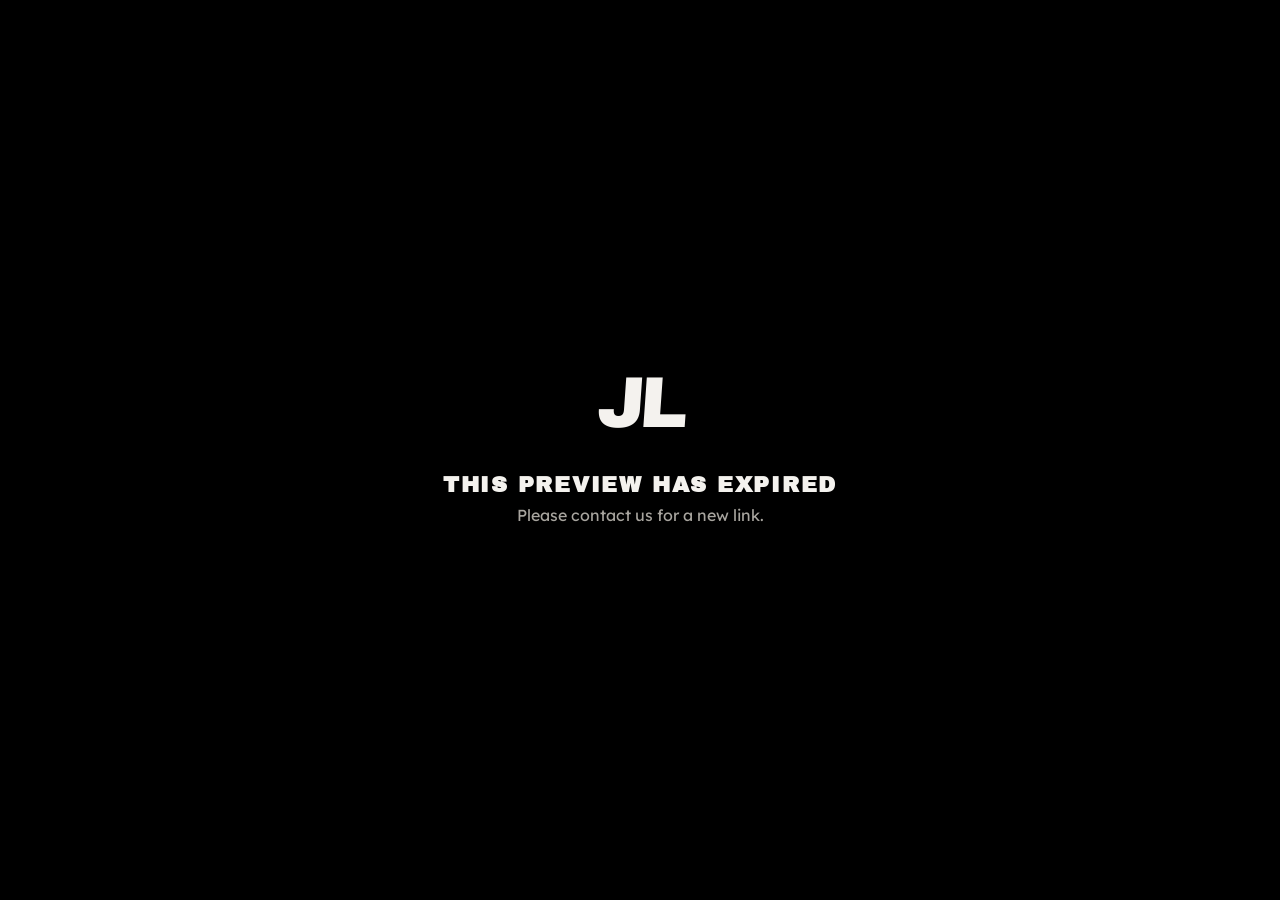
<file: index.html>
<!doctype html>
<html lang="en">
<head>
  <meta charset="utf-8" />
  <meta name="viewport" content="width=device-width, initial-scale=1" />
  <meta name="robots" content="noindex" />
  <title>Preview Expired</title>
  <link href="https://fonts.googleapis.com/css2?family=Archivo+Black&family=Lexend:wght@400&display=swap" rel="stylesheet" />
  <style>
    body { margin: 0; min-height: 100vh; display: grid; place-items: center; background: #000; color: #f4f2ee; font-family: "Lexend", system-ui, sans-serif; text-align: center; padding: 16px; box-sizing: border-box; }
    .logo { font-family: "Archivo Black", sans-serif; font-size: 72px; letter-spacing: -0.08em; transform: skewX(-4deg); line-height: .8; }
    h1 { font-family: "Archivo Black", sans-serif; letter-spacing: .08em; text-transform: uppercase; font-size: 22px; margin: 40px 0 8px; }
    p { color: #a8a59f; margin: 0; }
  </style>
</head>
<body>
  <div>
    <div class="logo">JL</div>
    <h1>This preview has expired</h1>
    <p>Please contact us for a new link.</p>
  </div>
</body>
</html>
</file>
<file: assets/site.css>
/*
  THESIS: One storyteller, four crafts, told as four chapters of the same black room.
  Refuses the services-card grid; each medium gets its own native frame.
  OWN-WORLD: Pure black ground, cream ink, Archivo Black uppercase, skewed JL monogram,
  cream circular line-icon badges, hairline frames with cream crop marks, pill buttons.
  STORY: Visitor meets the name and the four crafts, picks theirs from a badge, sees the
  work in its own format, and enquires from any page.
  FIRST VIEWPORT: Approved mock: centred JL, CHRISTOPHER LOY, Visual Storyteller, four
  badges; Enquire pill top-right.
  FORM: Four chapters with a pinned badge index (grounded #3; seed 2b51e483).
*/

:root {
  --ground: #000;
  --ink: #f4f2ee;
  --muted: #a3a099;
  --line: #242422;
  --frame: #0e0e0d;
  --frame-line: #2c2b28;
  --badge-ink: #1a1a1a;
  --edge: #3a3935;
  --edge-strong: #4a4944;
  --icon-dim: #34332f;
  --hint: #8a877f;
  --error: #e8a598;
  --display: "Archivo Black", "Arial Black", sans-serif;
  --body: "Lexend", system-ui, sans-serif;
  --gutter: clamp(16px, 4vw, 40px);
  --section: clamp(96px, 14vh, 168px);
  --ease: cubic-bezier(.16, 1, .3, 1);
  color-scheme: dark;
}

* { box-sizing: border-box; margin: 0; padding: 0; }
html { scroll-behavior: smooth; -webkit-text-size-adjust: 100%; }
body {
  background: var(--ground);
  color: var(--ink);
  font-family: var(--body);
  font-size: 1.0625rem;
  line-height: 1.6;
  -webkit-font-smoothing: antialiased;
  overflow-x: hidden;
}
a { color: inherit; text-decoration: none; }
svg { display: block; }
button, input, select, textarea { font: inherit; color: inherit; }
:focus-visible { outline: 2px solid var(--ink); outline-offset: 4px; border-radius: 4px; }
.wrap { max-width: 1240px; margin: 0 auto; padding-inline: var(--gutter); }
.sr-only { position: absolute; width: 1px; height: 1px; overflow: hidden; clip: rect(0 0 0 0); white-space: nowrap; }
.skip { position: fixed; left: 16px; top: -80px; z-index: 100; background: var(--ink); color: var(--ground); padding: 10px 16px; border-radius: 999px; font-weight: 500; }
.skip:focus-visible { top: 16px; }

/* ---------- Monogram ---------- */
.mono {
  font-family: var(--display);
  letter-spacing: -0.08em;
  line-height: .8;
  display: inline-block;
  transform: skewX(-4deg);
  padding-right: .08em;
}

/* ---------- Header ---------- */
.site-header {
  position: fixed; inset: 0 0 auto; z-index: 40;
  transition: background .4s var(--ease), border-color .4s var(--ease);
  border-bottom: 1px solid transparent;
}
.site-header .wrap { display: flex; align-items: center; gap: 32px; height: 76px; }
.site-header .mark { font-size: 30px; transition: opacity .4s var(--ease), visibility .4s; }
.is-scrolled .site-header {
  background: rgba(0, 0, 0, .78);
  -webkit-backdrop-filter: blur(14px);
  backdrop-filter: blur(14px);
  border-color: var(--line);
}
.is-home:not(.is-scrolled) .site-header .mark { opacity: 0; visibility: hidden; }
.nav { display: flex; gap: 28px; margin-left: auto; font-size: 14px; font-weight: 500; }
.nav a { color: var(--muted); position: relative; padding-block: 6px; transition: color .2s; }
.nav a:hover, .nav a[aria-current="page"] { color: var(--ink); }
.nav a[aria-current="page"]::after {
  content: ""; position: absolute; left: 0; right: 0; bottom: 0; height: 1px; background: var(--ink);
}
.menu-btn { display: none; }

/* ---------- Buttons ---------- */
.btn {
  display: inline-flex; align-items: center; gap: 10px;
  font-family: var(--display); font-size: 13px; letter-spacing: .1em; text-transform: uppercase;
  background: var(--ink); color: var(--ground);
  padding: 16px 28px; border-radius: 999px; border: 1px solid var(--ink);
  transition: transform .3s var(--ease), background .2s, color .2s;
  cursor: pointer; white-space: nowrap;
}
.btn svg { width: 16px; height: 16px; transition: transform .3s var(--ease); }
.btn:hover { transform: translateY(-2px); }
.btn:hover svg { transform: translateX(3px); }
.btn-ghost { background: transparent; color: var(--ink); border-color: var(--edge-strong); }
.btn-ghost:hover { border-color: var(--ink); }
.btn-sm { padding: 11px 20px; font-size: 12px; }
.btn[disabled] { opacity: .5; cursor: progress; transform: none; }

.link-arrow {
  display: inline-flex; align-items: center; gap: 10px;
  font-family: var(--display); font-size: 13px; letter-spacing: .1em; text-transform: uppercase;
  padding-bottom: 6px; border-bottom: 1px solid var(--edge-strong); transition: border-color .2s;
}
.link-arrow svg { width: 16px; height: 16px; transition: transform .3s var(--ease); }
.link-arrow:hover { border-color: var(--ink); }
.link-arrow:hover svg { transform: translateX(4px); }

/* ---------- Badges ---------- */
.badge {
  width: var(--size, clamp(88px, 9vw, 124px)); aspect-ratio: 1;
  border-radius: 50%; background: var(--ink); color: var(--badge-ink);
  display: grid; place-items: center; flex: none;
  transition: transform .45s var(--ease);
}
.badge svg { width: 64%; height: 64%; }

/* ---------- Hero (home) ---------- */
.hero {
  position: relative; isolation: isolate; overflow: hidden;
  min-height: 100svh; display: grid; align-content: center; justify-items: center;
  text-align: center; padding: 112px 0 72px; gap: clamp(48px, 9vh, 104px);
}
/* Backdrop: one column of sample work behind each service badge, slowly cycling */
.hero-backdrop {
  position: absolute; inset: 0; z-index: -1; pointer-events: none;
  width: 100%; max-width: 1080px; margin: 0 auto;
  display: grid; grid-template-columns: repeat(4, 1fr); gap: 12px;
  -webkit-mask-image: linear-gradient(transparent 10%, #000 34%, #000 70%, transparent 94%);
  mask-image: linear-gradient(transparent 10%, #000 34%, #000 70%, transparent 94%);
}
.hero-backdrop::after {
  content: ""; position: absolute; inset: 0;
  background: radial-gradient(60% 34% at 50% 44%, rgba(0, 0, 0, .78), transparent 100%);
}
.bd-col { position: relative; margin: 14% 14% 0; opacity: .34; filter: grayscale(1) brightness(.62) contrast(1.05); transition: opacity .7s var(--ease), filter .7s var(--ease); }
.bd-col img { position: absolute; inset: 0; width: 100%; height: 100%; object-fit: cover; opacity: 0; }
.bd-col img:first-child { opacity: 1; }
.hero:has(.service:nth-child(1):hover) .bd-col:nth-child(1),
.hero:has(.service:nth-child(2):hover) .bd-col:nth-child(2),
.hero:has(.service:nth-child(3):hover) .bd-col:nth-child(3),
.hero:has(.service:nth-child(4):hover) .bd-col:nth-child(4),
.hero:has(.service:nth-child(1):focus-visible) .bd-col:nth-child(1),
.hero:has(.service:nth-child(2):focus-visible) .bd-col:nth-child(2),
.hero:has(.service:nth-child(3):focus-visible) .bd-col:nth-child(3),
.hero:has(.service:nth-child(4):focus-visible) .bd-col:nth-child(4) { opacity: .7; filter: none; }
@media (prefers-reduced-motion: no-preference) {
  .bd-col img { animation: cycle 15s linear infinite both; }
  .bd-col img:nth-child(2) { animation-delay: 5s; }
  .bd-col img:nth-child(3) { animation-delay: 10s; }
  .hero-backdrop { animation: fade 2s var(--ease) .4s both; }
}
@keyframes cycle {
  0% { opacity: 0; transform: scale(1.06); }
  8%, 33% { opacity: 1; }
  41%, 100% { opacity: 0; transform: scale(1); }
}
.hero .mono { font-size: clamp(84px, 11vw, 140px); }
.hero h1 {
  font-family: var(--display); text-transform: uppercase;
  font-size: clamp(22px, 6.4vw, 92px); letter-spacing: .06em; line-height: .95;
}
.hero .tag {
  font-family: var(--display); font-size: clamp(18px, 2.6vw, 32px);
  letter-spacing: .06em; margin-top: 14px;
}
.services-row {
  width: 100%; max-width: 1080px;
  display: grid; grid-template-columns: repeat(4, 1fr); gap: 32px 12px;
}
.service { display: grid; justify-items: center; gap: 20px; }
.service:hover .badge { transform: translateY(-6px) rotate(-4deg); }
.service span {
  font-family: var(--display); font-size: clamp(12px, 1.25vw, 16px);
  letter-spacing: .08em; text-transform: uppercase;
}
.scroll-cue {
  font-size: 13px; color: var(--muted); display: inline-flex; flex-direction: column; align-items: center; gap: 10px;
}
.scroll-cue::after { content: ""; width: 1px; height: 40px; background: linear-gradient(var(--muted), transparent); }

@media (prefers-reduced-motion: no-preference) {
  .hero .mono { animation: drop 1s var(--ease) both; }
  .hero h1 { animation: track 1.4s var(--ease) .15s both; }
  .hero .tag { animation: fade 1s var(--ease) .5s both; }
  .services-row .service { animation: rise .9s var(--ease) both; }
  .services-row .service:nth-child(1) { animation-delay: .7s; }
  .services-row .service:nth-child(2) { animation-delay: .78s; }
  .services-row .service:nth-child(3) { animation-delay: .86s; }
  .services-row .service:nth-child(4) { animation-delay: .94s; }
  .scroll-cue { animation: fade 1s var(--ease) 1.3s both; }
}
@media (prefers-reduced-motion: no-preference) {
  .js-reveal .chapter .frame, .js-reveal .chapter .timeline {
    opacity: 0; transform: translateY(32px); filter: blur(6px);
    transition: opacity .9s var(--ease), transform 1.1s var(--ease), filter .9s var(--ease);
  }
  .js-reveal .chapter.is-in .frame, .js-reveal .chapter.is-in .timeline { opacity: 1; transform: none; filter: none; }
  .js-reveal .chapter.is-in .comp-comedy .frame:nth-child(2) { transform: translateY(-40px); }
  .js-reveal .chapter.is-in .frame:nth-child(2) { transition-delay: .08s; }
  .js-reveal .chapter.is-in .frame:nth-child(3), .js-reveal .chapter.is-in .timeline + .frame { transition-delay: .16s; }
  .js-reveal .chapter.is-in .frame:nth-child(4) { transition-delay: .24s; }
  .js-reveal .chapter.is-in .frame:nth-child(5) { transition-delay: .32s; }
}
@keyframes drop { from { opacity: 0; transform: translateY(-24px) skewX(-4deg); } }
@keyframes track { from { opacity: 0; letter-spacing: .3em; filter: blur(8px); } }
@keyframes fade { from { opacity: 0; } }
@keyframes rise { from { opacity: 0; transform: translateY(28px); } }

/* ---------- Chapter index (pinned) ---------- */
.chapter-index {
  position: fixed; left: var(--gutter); top: 50%; z-index: 30;
  display: grid; gap: 12px; transform: translate(-12px, -50%);
  opacity: 0; pointer-events: none; transition: opacity .4s var(--ease), transform .4s var(--ease);
}
.in-chapters .chapter-index { opacity: 1; pointer-events: auto; transform: translate(0, -50%); }
.chapter-index a { display: flex; align-items: center; gap: 12px; }
.chapter-index .badge {
  --size: 34px; background: transparent; color: var(--muted); box-shadow: inset 0 0 0 1px var(--edge);
  transition: background .3s var(--ease), color .3s, box-shadow .3s;
}
.chapter-index a > span:not(.badge) {
  background: var(--ground); padding: 4px 8px; border-radius: 999px;
  font-family: var(--display); font-size: 11px; letter-spacing: .1em; text-transform: uppercase;
  opacity: 0; transform: translateX(-6px); transition: opacity .3s var(--ease), transform .3s var(--ease);
}
.chapter-index a:hover .badge { color: var(--ink); box-shadow: inset 0 0 0 1px var(--ink); }
.chapter-index a.is-active .badge { background: var(--ink); color: var(--badge-ink); box-shadow: none; }
.chapter-index a:hover > span:not(.badge), .chapter-index a:focus-visible > span:not(.badge) { opacity: 1; transform: none; }

/* ---------- Chapters ---------- */
.chapter {
  border-top: 1px solid var(--line); padding-block: clamp(64px, 9vh, 104px); scroll-margin-top: 0;
  min-height: 100svh; display: grid; align-content: center;
}
.chapter > .wrap { width: 100%; }
.chapter-body { display: grid; grid-template-columns: minmax(0, 5fr) minmax(0, 7fr); gap: clamp(40px, 6vw, 96px); align-items: start; }
.chapter-copy { position: sticky; top: 128px; }
.chapter-num { font-size: 13px; color: var(--muted); font-weight: 500; letter-spacing: .04em; display: flex; align-items: center; gap: 14px; }
.chapter-num .badge { --size: 44px; }
.chapter-title, .page-title {
  font-family: var(--display); text-transform: uppercase; line-height: .92;
  font-size: clamp(34px, 7.4vw, 96px); letter-spacing: .02em; margin: 28px 0 clamp(40px, 6vh, 72px);
  text-wrap: balance;
}
.chapter-copy p { color: var(--muted); max-width: 40ch; font-size: 1.125rem; }
.tags { list-style: none; display: flex; flex-wrap: wrap; gap: 8px; margin: 28px 0 40px; }
.tags li { border: 1px solid var(--edge); border-radius: 999px; padding: 5px 14px; font-size: 13px; font-weight: 500; }

/* ---------- Frames (placeholders for real work) ---------- */
.frame {
  --mark: rgba(244, 242, 238, .55);
  position: relative; aspect-ratio: var(--r, 4 / 5);
  background-color: var(--frame);
  border: 1px solid var(--frame-line);
  display: grid; place-items: center; overflow: hidden;
}
.frame::before {
  content: ""; position: absolute; inset: 12px; pointer-events: none;
  background:
    linear-gradient(var(--mark), var(--mark)) left top / 14px 1px,
    linear-gradient(var(--mark), var(--mark)) left top / 1px 14px,
    linear-gradient(var(--mark), var(--mark)) right top / 14px 1px,
    linear-gradient(var(--mark), var(--mark)) right top / 1px 14px,
    linear-gradient(var(--mark), var(--mark)) left bottom / 14px 1px,
    linear-gradient(var(--mark), var(--mark)) left bottom / 1px 14px,
    linear-gradient(var(--mark), var(--mark)) right bottom / 14px 1px,
    linear-gradient(var(--mark), var(--mark)) right bottom / 1px 14px;
  background-repeat: no-repeat;
}
.frame > svg { width: clamp(28px, 18%, 64px); height: auto; aspect-ratio: 1; color: var(--icon-dim); }
.frame figcaption {
  position: absolute; left: 22px; bottom: 18px; right: 22px;
  font-size: 12px; color: var(--muted); letter-spacing: .02em;
}
.frame.has-img > img {
  position: absolute; inset: 0; width: 100%; height: 100%; object-fit: cover;
  pointer-events: none; transition: transform 1.2s var(--ease);
}
.frame.has-img::after {
  content: ""; position: absolute; inset: auto 0 0; height: 40%; pointer-events: none;
  background: linear-gradient(transparent, rgba(0, 0, 0, .62));
}
.frame.has-img::before, .frame.has-img figcaption, .frame.has-img .play { z-index: 1; }
.frame.has-img figcaption { color: var(--ink); opacity: .8; }
.frame.has-img .play { background: rgba(0, 0, 0, .28); -webkit-backdrop-filter: blur(4px); backdrop-filter: blur(4px); }
.frame.has-img:hover > img { transform: scale(1.03); }
.frame.reel { border-radius: 18px; }
.frame.reel::before { inset: 14px; }
.frame .play {
  width: 72px; height: 72px; border-radius: 50%; border: 1px solid var(--ink);
  display: grid; place-items: center; color: var(--ink);
}
.frame .play svg { width: 22px; height: 22px; margin-left: 3px; }

.timeline { display: flex; align-items: center; gap: 16px; margin-top: 16px; font-size: 12px; color: var(--muted); font-variant-numeric: tabular-nums; }
.timeline i { flex: 1; height: 1px; background: var(--frame-line); position: relative; }
.timeline i::before { content: ""; position: absolute; left: 0; top: 0; width: 22%; height: 1px; background: var(--ink); }
.timeline i::after { content: ""; position: absolute; left: 22%; top: -4px; width: 9px; height: 9px; border-radius: 50%; background: var(--ink); transform: translateX(-50%); }

.comp-photo { display: grid; grid-template-columns: repeat(3, 1fr); gap: 16px; align-items: start; }
.comp-photo .frame:nth-child(2) { margin-top: 72px; }
.comp-photo .frame:nth-child(3) { margin-top: 28px; }
.comp-video { display: grid; grid-template-columns: 2fr 1fr; gap: 16px; align-items: start; }
.comp-video .main { grid-row: span 2; }
.comp-video .timeline { grid-row: 3; margin-top: 0; }
.comp-video .frame:not(.main) { grid-column: 2; }
.comp-illus { display: grid; grid-template-columns: repeat(4, 1fr); gap: 16px; }
.comp-illus .frame:first-child { grid-column: span 2; grid-row: span 2; }
.comp-comedy { display: grid; grid-template-columns: repeat(3, 1fr); gap: 16px; align-items: center; }
.comp-comedy .frame:nth-child(2) { transform: translateY(-40px); }

/* ---------- Audience rows ---------- */
.block { border-top: 1px solid var(--line); padding-block: var(--section); }
.block-head { display: grid; grid-template-columns: 5fr 7fr; gap: clamp(40px, 6vw, 96px); margin-bottom: 56px; align-items: end; }
.block-title { font-family: var(--display); text-transform: uppercase; font-size: clamp(30px, 3.8vw, 52px); letter-spacing: .03em; line-height: 1; }
.block-head p { color: var(--muted); max-width: 52ch; }
.rows { list-style: none; border-bottom: 1px solid var(--line); }
.rows > li { border-top: 1px solid var(--line); }
.row {
  display: grid; grid-template-columns: minmax(200px, 3fr) minmax(0, 4fr) 468px; gap: 32px; align-items: center;
  padding: 30px 0;
}
a.row h3, a.row p { transition: transform .4s var(--ease); }
a.row:hover h3, a.row:hover p { transform: translateX(12px); }
.row h3 { white-space: nowrap; font-family: var(--display); font-size: clamp(16px, 1.5vw, 20px); letter-spacing: .04em; text-transform: uppercase; font-weight: 400; }
.row p { color: var(--muted); }
.rows .row { min-height: 114px; }
.offer-list .row { min-height: 0; }
@media (max-width: 1100px) {
  .row:has(.go) { grid-template-columns: minmax(200px, 1fr) minmax(0, 1.4fr); row-gap: 14px; }
  .row:has(.go) .go { grid-column: 2; flex-wrap: wrap; }
  .rows .row:has(.go) { min-height: 148px; }
}
@media (max-width: 720px) {
  .row:has(.go) { grid-template-columns: minmax(0, 1fr); row-gap: 10px; padding: 24px 0; }
  .row:has(.go) .go { grid-column: 1; }
  .rows .row:has(.go) { min-height: 0; }
}
.row .go { display: flex; flex-wrap: nowrap; gap: 6px; justify-content: flex-start; justify-self: stretch; }
.row .go a { white-space: nowrap; }
.row .go a { font-size: 13px; font-weight: 500; border: 1px solid var(--edge); border-radius: 999px; padding: 5px 11px; transition: border-color .2s, background .2s, color .2s; }
.row .go a:hover { background: var(--ink); color: var(--ground); border-color: var(--ink); }
.row .arrow { width: 22px; height: 22px; justify-self: end; transition: transform .4s var(--ease); }
a.row:hover .arrow { transform: translateX(6px); }

/* ---------- Close / CTA ---------- */
.close { border-top: 1px solid var(--line); padding-block: calc(var(--section) * 1.1); text-align: center; }
.close h2 { font-family: var(--display); text-transform: uppercase; font-size: clamp(36px, 6.4vw, 88px); letter-spacing: .04em; line-height: .95; }
.close p { color: var(--muted); margin: 24px auto 40px; max-width: 46ch; font-size: 1.125rem; text-wrap: pretty; }
.close .actions { display: flex; gap: 12px; justify-content: center; flex-wrap: wrap; }

/* ---------- Service / inner pages ---------- */
.page-hero { padding: calc(76px + clamp(64px, 12vh, 136px)) 0 clamp(72px, 10vh, 112px); }
.page-meta {
  display: grid; grid-template-columns: auto minmax(0, 1fr) auto; align-items: center; gap: clamp(24px, 4vw, 56px);
  border-top: 1px solid var(--line); padding-top: clamp(32px, 5vh, 48px);
}
.page-meta:has(> .page-lead:only-child) { grid-template-columns: 1fr; }
.crumb { display: flex; align-items: center; gap: 14px; font-size: 13px; color: var(--muted); font-weight: 500; }
.crumb a:hover { color: var(--ink); }
.page-title { margin-bottom: clamp(32px, 5vh, 56px); }
.page-lead { color: var(--muted); font-size: clamp(1.125rem, 1.6vw, 1.3rem); max-width: 42ch; }
.page-hero .actions { display: flex; gap: 12px; flex-wrap: wrap; }

.gallery { padding-bottom: var(--section); }
.gal-photo { columns: 3; column-gap: 16px; }
.gal-photo .frame { break-inside: avoid; margin-bottom: 16px; }
.gal-video { display: grid; grid-template-columns: repeat(3, 1fr); gap: 16px; }
.gal-video .main { grid-column: 1 / -1; }
.gal-illus { display: grid; grid-template-columns: repeat(4, 1fr); gap: 16px; align-items: start; }
.gal-illus .frame:nth-child(1) { grid-column: span 2; grid-row: span 2; }
.gal-illus .frame:nth-child(6) { grid-column: span 2; --r: 2 / 1; }
.gal-comedy { display: grid; grid-template-columns: repeat(4, 1fr); gap: 16px; }
.gal-comedy .frame:nth-child(even) { margin-top: 56px; }

.offer-list .row { grid-template-columns: 1fr 1.4fr; padding: 28px 0; }

.steps { list-style: none; display: grid; grid-template-columns: repeat(3, 1fr); gap: 1px; background: var(--line); border-block: 1px solid var(--line); }
.steps li { background: var(--ground); padding: 40px 32px 48px 0; }
.steps li + li { padding-left: 32px; }
.steps .n { font-family: var(--display); font-size: 13px; color: var(--muted); letter-spacing: .1em; }
.steps h3 { font-family: var(--display); font-weight: 400; text-transform: uppercase; letter-spacing: .04em; font-size: 24px; margin: 18px 0 10px; }
.steps p { color: var(--muted); max-width: 32ch; }

.next {
  display: grid; grid-template-columns: auto 1fr auto; align-items: center; gap: clamp(20px, 3vw, 40px);
  border-top: 1px solid var(--line); padding-block: clamp(48px, 8vh, 88px);
}
.next small { display: block; color: var(--muted); font-size: 13px; font-weight: 500; margin-bottom: 8px; }
.next strong { font-family: var(--display); font-weight: 400; text-transform: uppercase; font-size: clamp(28px, 5vw, 64px); letter-spacing: .03em; line-height: 1; }
.next .arrow { width: clamp(28px, 4vw, 48px); height: auto; aspect-ratio: 1; transition: transform .45s var(--ease); }
.next:hover .arrow { transform: translateX(10px); }
.next:hover .badge { transform: rotate(-8deg); }

/* About */
.about-grid { display: grid; grid-template-columns: minmax(0, 5fr) minmax(0, 7fr); gap: clamp(40px, 6vw, 96px); align-items: start; padding-bottom: var(--section); }
.about-grid .frame { position: sticky; top: 112px; }
.prose p { color: var(--muted); font-size: 1.125rem; max-width: 60ch; }
.prose p + p { margin-top: 1.1em; }
.prose .statement { color: var(--ink); font-family: var(--display); font-size: clamp(24px, 2.8vw, 36px); line-height: 1.2; letter-spacing: .01em; margin-bottom: 1.2em; max-width: 24ch; }
.draft-note { display: inline-block; margin-top: 28px; font-size: 12px; color: var(--muted); border: 1px dashed var(--edge-strong); border-radius: 999px; padding: 4px 12px; }

/* Contact */
.contact-grid { display: grid; grid-template-columns: minmax(0, 7fr) minmax(0, 5fr); gap: clamp(40px, 6vw, 96px); padding-bottom: var(--section); align-items: start; }
.form { display: grid; gap: 28px; }
.form .pair { display: grid; grid-template-columns: 1fr 1fr; gap: 28px; }
.field { display: grid; gap: 10px; align-content: start; }
.field label { font-size: 13px; font-weight: 500; color: var(--muted); }
.field label b { color: var(--ink); font-weight: 500; }
.field input, .field select, .field textarea {
  width: 100%; background: transparent; border: 0; border-bottom: 1px solid var(--edge);
  padding: 10px 0 14px; font-size: 1.125rem; border-radius: 0; outline: none;
  transition: border-color .2s; -webkit-user-select: text; user-select: text;
}
.field select { appearance: none; background: url("data:image/svg+xml,%3Csvg xmlns='http://www.w3.org/2000/svg' viewBox='0 0 24 24'%3E%3Cpath d='M6 9l6 6 6-6' fill='none' stroke='%23a3a099' stroke-width='2'/%3E%3C/svg%3E") right 2px center / 18px no-repeat; cursor: pointer; }
.field select option { background: #111; color: var(--ink); }
.field textarea { min-height: 140px; resize: vertical; line-height: 1.5; }
.field input::placeholder, .field textarea::placeholder { color: var(--hint); }
.field input:focus, .field select:focus, .field textarea:focus { border-color: var(--ink); }
.field.has-error input, .field.has-error select, .field.has-error textarea { border-color: var(--error); }
.field .err { font-size: 13px; color: var(--error); display: none; }
.field.has-error .err { display: block; }
.chips { display: flex; flex-wrap: wrap; gap: 8px; position: relative; }
.chips input { position: absolute; left: 0; top: 0; width: 1px; height: 1px; opacity: 0; pointer-events: none; }
.chips label {
  border: 1px solid var(--edge); border-radius: 999px; padding: 9px 16px; font-size: 14px; color: var(--ink);
  cursor: pointer; transition: background .2s, color .2s, border-color .2s; display: inline-flex; gap: 8px; align-items: center;
}
.chips label:hover { border-color: var(--ink); }
.chips input:checked + label { background: var(--ink); color: var(--ground); border-color: var(--ink); }
.chips input:focus-visible + label { outline: 2px solid var(--ink); outline-offset: 3px; }
.form-status { font-size: 14px; color: var(--muted); min-height: 1.5em; }
.form-status.ok { color: var(--ink); }
.channels { list-style: none; border-top: 1px solid var(--line); }
.channels li { border-bottom: 1px solid var(--line); padding: 22px 0; display: grid; gap: 4px; }
.channels small { color: var(--muted); font-size: 13px; font-weight: 500; }
.channels a, .channels span { font-family: var(--display); font-size: 18px; letter-spacing: .03em; }
.channels a:hover { text-decoration: underline; text-underline-offset: 4px; }

/* ---------- Footer ---------- */
.site-footer { border-top: 1px solid var(--line); padding: 72px 0 96px; }
.foot-top { display: grid; grid-template-columns: 2fr 1fr 1fr 1fr; gap: 40px; }
.foot-top .mono { font-size: 56px; }
.foot-top .tagline { font-family: var(--display); font-size: 14px; letter-spacing: .08em; text-transform: uppercase; margin-top: 18px; }
.foot-col h4 { font-size: 13px; color: var(--muted); font-weight: 500; margin-bottom: 16px; }
.foot-col ul { list-style: none; display: grid; gap: 10px; font-size: 15px; }
.foot-col a:hover { text-decoration: underline; text-underline-offset: 4px; }
.foot-col .socials { display: flex; gap: 10px; }
.socials a {
  width: 44px; height: 44px; border-radius: 50%; display: grid; place-items: center;
  border: 1px solid var(--edge); color: var(--ink);
  transition: background .25s var(--ease), color .25s var(--ease), border-color .25s, transform .35s var(--ease);
}
.socials a svg { width: 20px; height: 20px; }
.socials a:hover, .socials a:focus-visible { background: var(--ink); color: var(--ground); border-color: var(--ink); transform: translateY(-3px); text-decoration: none; }
.foot-bottom { display: flex; justify-content: space-between; gap: 16px; flex-wrap: wrap; margin-top: 72px; font-size: 13px; color: var(--muted); }

/* ---------- WhatsApp float ---------- */
.wa-float {
  position: fixed; right: 20px; bottom: 20px; z-index: 45;
  display: flex; align-items: center; height: 56px; padding: 0 0 0 0;
  background: var(--ink); color: var(--badge-ink); border-radius: 999px;
  box-shadow: 0 10px 30px -8px rgba(0, 0, 0, .7);
  transition: transform .35s var(--ease), opacity .35s var(--ease), visibility .35s;
}
.wa-icon { width: 56px; height: 56px; display: grid; place-items: center; flex: none; }
.wa-icon svg { width: 28px; height: 28px; }
.wa-label {
  max-width: 0; overflow: hidden; white-space: nowrap;
  font-family: var(--display); font-size: 12px; letter-spacing: .1em; text-transform: uppercase;
  transition: max-width .45s var(--ease), padding .45s var(--ease);
}
.wa-float:hover, .wa-float:focus-visible { transform: translateY(-3px); }
.wa-float:hover .wa-label, .wa-float:focus-visible .wa-label { max-width: 200px; padding-right: 22px; }
.menu-open .wa-float { opacity: 0; visibility: hidden; }
@media (prefers-reduced-motion: no-preference) {
  .wa-float { animation: rise .8s var(--ease) 1.6s both; }
}

/* ---------- Client preview protection (deterrent only) ---------- */
body { -webkit-user-select: none; user-select: none; -webkit-touch-callout: none; }
img, svg { -webkit-user-drag: none; }
.preview-tag {
  position: fixed; left: 16px; bottom: 16px; z-index: 50;
  font-family: var(--display); font-size: 10px; letter-spacing: .14em; text-transform: uppercase;
  background: rgba(0, 0, 0, .7); border: 1px solid var(--edge); color: var(--muted);
  padding: 6px 12px; border-radius: 999px; -webkit-backdrop-filter: blur(6px); backdrop-filter: blur(6px);
}
@media print { body * { display: none !important; } body::after { content: "Printing is disabled for this preview."; color: #000; } }

/* ---------- Responsive ---------- */
@media (max-width: 1360px) {
  .chapter-index { display: none; }
}
@media (max-width: 900px) {
  .chapter-body, .block-head, .about-grid, .contact-grid { grid-template-columns: minmax(0, 1fr); }
  .page-meta { grid-template-columns: auto minmax(0, 1fr); }
  .page-meta .actions { grid-column: 1 / -1; }
  .chapter-copy, .about-grid .frame { position: static; }
  .about-grid .frame { max-width: 420px; }
  .row { grid-template-columns: 1fr auto; }
  .row p { grid-column: 1; grid-row: 2; }
  .row .arrow { grid-column: 2; grid-row: 1 / span 2; }
  .row .go { grid-column: 1 / -1; flex-wrap: wrap; }
  .row h3 { white-space: normal; }
  .rows .row { min-height: 0; }
  .foot-top { grid-template-columns: 1fr 1fr; }
  .foot-top > :first-child { grid-column: 1 / -1; }
  .gal-comedy { grid-template-columns: repeat(2, 1fr); }
}
@media (max-width: 720px) {
  .nav {
    position: fixed; inset: 0; z-index: -1; background: var(--ground);
    flex-direction: column; justify-content: center; gap: 4px; padding: 0 var(--gutter);
    opacity: 0; visibility: hidden; transition: opacity .35s var(--ease), visibility .35s;
  }
  .nav a { font-family: var(--display); font-size: clamp(28px, 8vw, 40px); text-transform: uppercase; letter-spacing: .03em; color: var(--ink); }
  .nav a[aria-current="page"]::after { display: none; }
  .nav a[aria-current="page"] { color: var(--muted); }
  .menu-open .nav { opacity: 1; visibility: visible; }
  .menu-open .site-header .mark { opacity: 1 !important; visibility: visible !important; }
  .menu-open .site-header { -webkit-backdrop-filter: none; backdrop-filter: none; background: var(--ground); border-color: transparent; }
  .site-header .wrap { gap: 12px; }
  .site-header .btn-sm { margin-left: auto; }
  .menu-btn {
    display: inline-flex; background: none; border: 1px solid var(--edge-strong); border-radius: 999px;
    padding: 10px 16px; font-size: 13px; font-weight: 500; cursor: pointer;
  }
  .services-row { grid-template-columns: repeat(2, 1fr); gap: 40px 12px; }
  .hero-backdrop { display: none; }
  .services-row.is-ring {
    position: relative; display: block; height: 252px; touch-action: pan-y;
    cursor: grab; -webkit-tap-highlight-color: transparent;
  }
  .services-row.is-ring:active { cursor: grabbing; }
  .services-row.is-ring .service {
    position: absolute; left: 50%; top: 30px; width: 124px; margin-left: -62px;
    animation: none; will-change: transform, opacity;
  }
  .services-row.is-ring .service .badge { --size: 124px; transition: none; }
  .services-row.is-ring .service > span:not(.badge) { display: none; }
  .ring-label {
    position: absolute; left: 0; right: 0; bottom: 30px;
    font-family: var(--display); font-size: 14px; letter-spacing: .1em; text-transform: uppercase;
  }
  .ring-hint { position: absolute; left: 0; right: 0; bottom: 0; font-size: 12px; color: var(--muted); }
  .services-row .badge { --size: 104px; }
  .services-row .service span { font-size: 13px; }
  .comp-photo { grid-template-columns: 1fr 1fr; }
  .comp-photo .frame:nth-child(2) { margin-top: 48px; }
  .comp-photo .frame:nth-child(3) { display: none; }
  .comp-video { grid-template-columns: 1fr 1fr; gap: 10px; }
  .comp-video .main, .comp-video .timeline { grid-column: 1 / -1; grid-row: auto; }
  .comp-video .frame:not(.main) { grid-column: auto; }
  .comp-comedy { grid-template-columns: 1fr 1fr; }
  .comp-comedy .frame:nth-child(3) { display: none; }
  .comp-comedy .frame:nth-child(2), .js-reveal .chapter.is-in .comp-comedy .frame:nth-child(2) { transform: translateY(-24px); }
  .comp-illus { grid-template-columns: 1fr 1fr; }
  .comp-illus .frame:first-child { grid-column: 1 / -1; grid-row: auto; }
  .comp-illus .frame:nth-child(n+4) { display: none; }
  .hero h1 { font-size: clamp(28px, 8.4vw, 92px); letter-spacing: .03em; }
  .gal-photo { columns: 2; column-gap: 10px; }
  .gal-photo .frame { margin-bottom: 10px; }
  .page-meta { grid-template-columns: minmax(0, 1fr); }
  .page-meta .badge { --size: 72px !important; }
  .gal-video { grid-template-columns: 1fr 1fr; }
  .gal-illus { grid-template-columns: 1fr 1fr; }
  .gal-illus .frame:nth-child(6) { grid-column: 1 / -1; }
  .steps { grid-template-columns: 1fr; }
  .steps li, .steps li + li { padding: 32px 0; }
  .offer-list .row { grid-template-columns: 1fr; gap: 8px; }
  .form .pair { grid-template-columns: 1fr; }
  .next { grid-template-columns: 1fr auto; }
  .next .badge { display: none; }
  .frame figcaption { left: 16px; bottom: 12px; font-size: 11px; }
  .frame::before { inset: 8px; }
}
.ring-label, .ring-hint { display: none; }
@media (max-width: 720px) {
  .ring-label, .ring-hint { display: block; }
  .wa-float { right: 16px; bottom: 16px; height: 52px; }
  .wa-icon { width: 52px; height: 52px; }
  .preview-tag { font-size: 8px; letter-spacing: .1em; bottom: 28px; }
}
@media (max-width: 420px) {
  .foot-top { grid-template-columns: 1fr; }
}
@media (prefers-reduced-motion: reduce) {
  html { scroll-behavior: auto; }
  *, *::before, *::after { transition-duration: .01ms !important; animation-duration: .01ms !important; }
}
</file>
